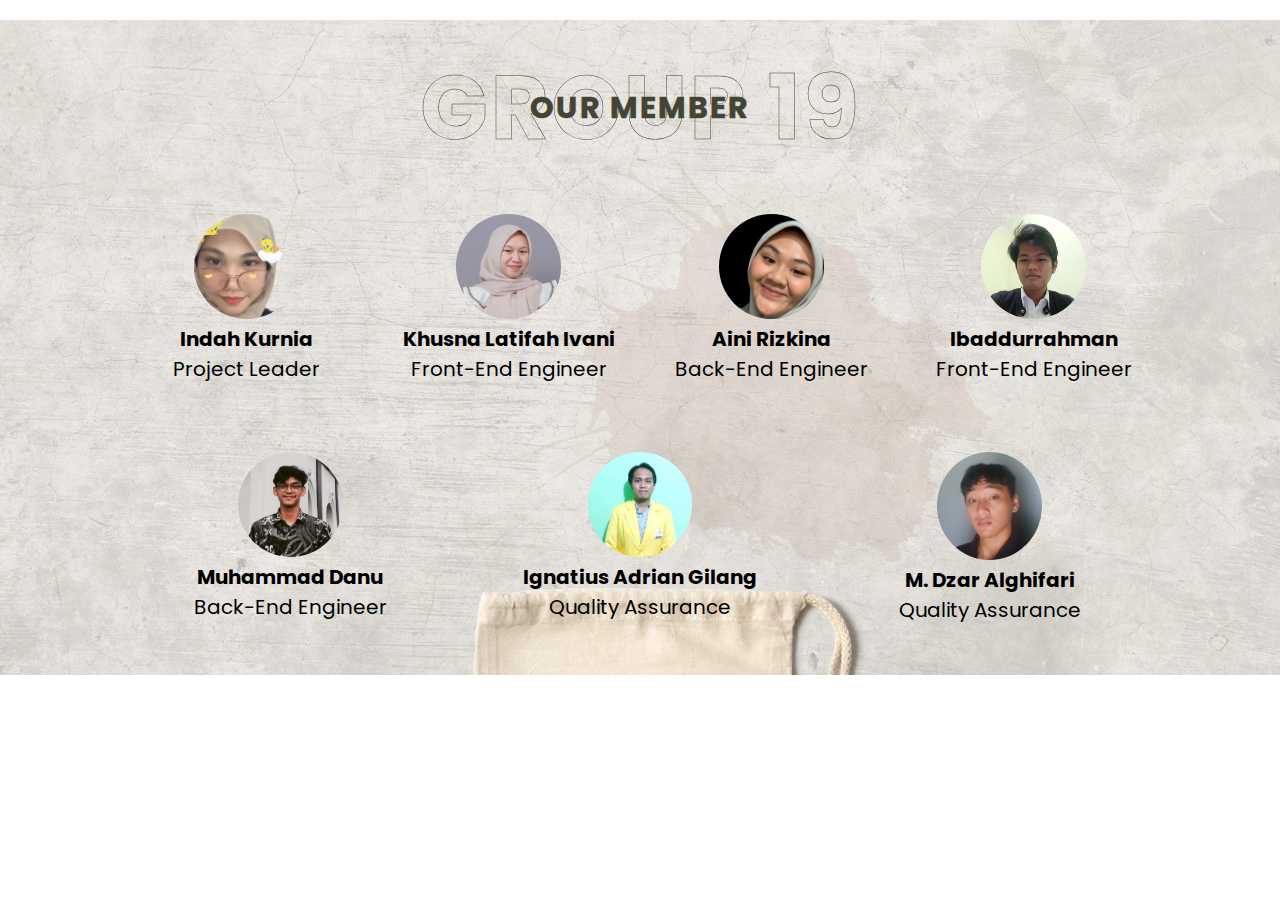
<file: team.html>
<!DOCTYPE html>
<html lang="es">
<head>
    <meta charset="UTF-8">
    <meta http-equiv="X-UA-Compatible" content="IE=edge">
    <meta name="viewport" content="width=device-width, initial-scale=1.0">
    <title>Our Team</title>

    <!-- Font Awesome CDN Link  -->
    <link rel="stylesheet" href="https://cdnjs.cloudflare.com/ajax/libs/font-awesome/5.15.4/css/all.min.css">

    <!-- Custom CSS File Link  -->
    <link rel="stylesheet" href="css/style.css">

</head>

<body>
     
<!-- MEMBER -->
<section class="member" id="member">
    <div class="container">
        <h1 class="heading pointer-cursor">Group 19 <span>OUR MEMBER</span></h1>
        <div class="member-list">
            <div class="kartu-member animated-text" onclick="animateText(this)">
                <img src="image/indah.png" alt="Team Member 1">
                <p><strong>Indah Kurnia</strong></p>
                <p>Project Leader</p>
            </div>
    
            <div class="kartu-member animated-text" onclick="animateText(this)">
                <img src="image/khusna.jpg" alt="Team Member 2">
                <p> <strong>Khusna Latifah Ivani</strong></p>
                <p>Front-End Engineer </p>
            </div>
    
            <div class="kartu-member animated-text" onclick="animateText(this)">
                <img src="image/aini.jpg" alt="Team Member 2">
                <p><strong>Aini Rizkina</strong></p>
                <p>Back-End Engineer </p>
            </div>
    
            <div class="kartu-member animated-text" onclick="animateText(this)">
                <img src="image/Ibad.jpg" alt="Team Member 2">
                <p> <strong> Ibaddurrahman </strong> </p>
                <p>Front-End Engineer </p>
            </div>
    
            <div class="kartu-member animated-text" onclick="animateText(this)">
                <img src="image/Danu.jpg" alt="Team Member 2">
                <p><strong>Muhammad Danu</strong> </p>
                <p>Back-End Engineer </p>
            </div>
            
            <div class="kartu-member animated-text" onclick="animateText(this)">
                <img src="image/gilang.jpg" alt="Team Member 2">
                <p><strong>Ignatius Adrian Gilang</strong></p>
                <p>Quality Assurance</p>
            </div>
    
            <div class="kartu-member animated-text" onclick="animateText(this)">
                <img src="image/dzar.jpg" alt="Team Member 2">
                <p><strong>M. Dzar Alghifari</strong></p>
                <p>Quality Assurance</p>
            </div>
    
        </div>
    </div>
</section>
</body>
</html>

        <!-- Custom JS File Link  -->
        <script src="js/script.js"></script>
</file>
<file: css/style.css>
@import url('https://fonts.googleapis.com/css2?family=Poppins:wght@100;300;400;500;600&display=swap');

:root {
    --main-color: #443;
    --border-radius: 95% 4% 97% 5% / 4% 94% 3% 95%;
    --border-radius-hover: 4% 95% 6% 95% / 95% 4% 92% 5%;
    --border: .2rem solid var(--main-color);
    --border-hover: .2rem dashed var(--main-color);
}

* {
    font-family: 'Poppins', sans-serif;
    margin: 0;
    padding: 0;
    box-sizing: border-box;
    outline: none;
    border: none;
    text-decoration: none;
    text-transform: capitalize;
    transition: all .2s linear;
}

html {
    font-size: 62.5%;
    overflow-x: hidden;
    scroll-padding-top: 7rem;
    scroll-behavior: smooth;
}

section {
    padding: 2rem 9%;
}

.heading {
    font-size: 9rem;
    text-transform: uppercase;
    color: transparent;
    -webkit-text-stroke: .05rem var(--main-color);
    letter-spacing: .2rem;
    text-align: center;
    pointer-events: none;
    position: relative;
}

.heading span {
    position: absolute;
    top: 50%;
    left: 50%;
    transform: translate(-50%, -50%);
    width: 100%;
    color: var(--main-color);
    font-size: 3rem;
}

.btn {
    display: inline-block;
    padding: .9rem 1.5rem;
    border: var(--border);
    border-radius: var(--border-radius);
    color: var(--main-color);
    background: none;
    cursor: pointer;
    margin-top: 1rem;
    font-size: 1.7rem;
}

.btn:hover {
    border-radius: var(--border-radius-hover);
    border: var(--border-hover);
}

/* HEADER */

.header {
    position: fixed;
    top: 0;
    left: 0;
    right: 0;
    display: flex;
    align-items: center;
    justify-content: space-between;
    z-index: 1000;
    background: #fff;
    box-shadow: 0 .5rem 1rem rgba(0, 0, 0, .1);
    padding: 2rem 9%;
}

.header .logo {
    color: var(--main-color);
    font-size: 2.3rem;
}

.header .logo i {
    padding-left: .5rem;
}

.header .navbar a {
    margin: 0 1rem;
    font-size: 1.7rem;
    color: var(--main-color);
}

.header .btn {
    margin-top: 0;
}

#menu-btn {
    font-size: 3rem;
    color: var(--main-color);
    cursor: pointer;
    display: none;
}

/* HOME */

.home {
    min-height: 100vh;
    padding-top: 12rem;
    background: url(../image/home-bg.jpg) no-repeat;
    background-position: center;
    background-size: cover;
}

.home .row {
    display: flex;
    align-items: center;
    flex-wrap: wrap;
    gap: 1.5rem;
}

.home .row .content {
    flex: 1 1 42rem;
}

.home .row .image {
    flex: 1 1 42rem;
    padding-top: 10rem;
    text-align: center;
}

.home .row .image img {
    height: 35rem;
    animation: float 4s linear infinite;
}

@keyframes float {

    0%,
    100% {
        transform: translateY(0rem);
    }

    50% {
        transform: translateY(-7rem);
    }
}

.home .row .content h3 {
    font-size: 6.5rem;
    color: var(--main-color);
    text-transform: uppercase;
}

.home .image-slider {
    text-align: center;
    padding: 3rem 0;
}

.home .image-slider img {
    height: 9rem;
    margin: 0 .5rem;
    cursor: pointer;
    margin-top: 5rem;
}

.home .image-slider img:hover {
    transform: translateY(-2rem);
}

/* ABOUT */

.about .row {
    display: flex;
    align-items: center;
    flex-wrap: wrap;
    gap: 1.5rem;
}

.about .row .image {
    flex: 1 1 42rem;
}

.about .row .image img {
    width: 100%;
    animation: aboutImage 4s linear infinite;
}

@keyframes aboutImage {

    0%,
    100% {
        transform: scale(.9);
        border-radius: var(--border-radius-hover);
    }

    50% {
        transform: scale(.8);
        border-radius: var(--border-radius);
    }
}

.about .row .content {
    flex: 1 1 42rem;
}

.about .row .content .title {
    color: var(--main-color);
    font-size: 3rem;
    line-height: 1.8;
}

.about .row .content p {
    color: var(--main-color);
    font-size: 1.5rem;
    line-height: 1.8;
    padding: 1rem 0;
}

.about .row .content .icons-container {
    display: flex;
    flex-wrap: wrap;
    gap: 1rem;
    padding-top: 3rem;
}

.about .row .content .icons-container .icons {
    flex: 1 1 15rem;
    padding: 1.5rem;
    text-align: center;
    border: var(--border);
    border-radius: var(--border-radius);
}

.about .row .content .icons-container .icons img {
    height: 5rem;
}

.about .row .content .icons-container .icons h3 {
    font-size: 1.7rem;
    padding-top: 1rem;
    color: var(--main-color);
}

/* MENU */

.menu {
    background: url(../image/menu-bg.jpg) no-repeat;
    background-position: center;
    background-size: cover;
}

.menu .box-container {
    display: flex;
    flex-wrap: wrap;
    gap: 2rem;
    justify-content: center;
}

.menu .box-container .box {
    flex: 1 1 42rem;
    padding: 2rem;
    border: var(--border);
    border-radius: var(--border-radius);
    display: flex;
    align-items: center;
    gap: 1.5rem;
    margin-left: 6rem;
}

.menu .box-container .box:hover {
    border: var(--border-hover);
    border-radius: var(--border-radius-hover);
}

.menu .box-container .box img {
    height: 8rem;
    margin-left: -6rem;
}

.menu .box-container .box .content h3 {
    font-size: 2.2rem;
    color: var(--main-color);
    line-height: 1.8;
}

.menu .box-container .box .content p {
    font-size: 1.6rem;
    color: var(--main-color);
    line-height: 1.8;
    padding: 1rem 0;
}

.menu .box-container .box .content span {
    font-size: 2rem;
    color: var(--main-color);
    line-height: 1.8;
}

/* REVIEW */

.review .review-slider {
    padding: 7rem 0;
}

.review .review-slider .box {
    border: var(--border);
    border-radius: var(--border-radius);
    text-align: center;
    position: relative;
    z-index: 0;
    padding: 2rem;
}

.review .review-slider .box .fa-quote-left {
    position: absolute;
    top: 2rem;
    left: 2.5rem;
    font-size: 6rem;
    color: #ccc;
    z-index: -1;
}

.review .review-slider .box .fa-quote-right {
    position: absolute;
    bottom: 2rem;
    right: 2.5rem;
    font-size: 6rem;
    color: #ccc;
    z-index: -1;
}

.review .review-slider .box:hover .fa-quote-left {
    top: -6.5rem;
}

.review .review-slider .box:hover .fa-quote-right {
    bottom: -6.5rem;
}

.review .review-slider .box img {
    height: 7rem;
    width: 7rem;
    border-radius: 50%;
    margin-bottom: .7rem;
}

.review .review-slider .box .stars {
    padding: .5rem 0
}

.review .review-slider .box .stars i {
    font-size: 1.7rem;
    color: var(--main-color);
}

.review .review-slider .box p {
    font-size: 1.6rem;
    color: var(--main-color);
    padding: 1rem 0;
    line-height: 1.8;
}

.review .review-slider .box h3 {
    font-size: 2.2rem;
    color: var(--main-color);
    line-height: 1.8;
}

.review .review-slider .box span {
    font-size: 1.5rem;
    color: var(--main-color);
}

.swiper-pagination-bullet {
    height: 1.5rem;
    width: 1.5rem;
    border-radius: 0;
}

.swiper-pagination-bullet-active {
    background: var(--main-color);
}

/* BOOK */

.book {
    background: url(../image/book-bg.jpg);
    background-position: center;
    background-size: cover;
}

.book form {
    margin: 0 auto 2rem auto;
    max-width: 60rem;
    border-radius: var(--border-radius-hover);
    padding: 3rem;
    border: var(--border);
}

.book form .box {
    width: 100%;
    padding: 1rem 1.2rem;
    border-radius: .5rem;
    font-size: 1.6rem;
    background: none;
    text-transform: none;
    color: var(--main-color);
    border: var(--border);
    margin: .7rem 0;
}

.book form .box:focus {
    border: var(--border-hover);
}

.book form textarea {
    height: 15rem;
    resize: none;
}

.footer .box-container {
    display: grid;
    grid-template-columns: repeat(auto-fit, minmax(23rem, 1fr));
    gap: 1.5rem;
}

.footer .box-container .box h3 {
    font-size: 2.5rem;
    padding: 1rem 0;
    color: var(--main-color);
}

.footer .box-container .box a {
    display: block;
    font-size: 1.5rem;
    padding: 1rem 0;
    color: var(--main-color);
}

.footer .box-container .box a i {
    padding-right: .5rem;
}

.footer .box-container .box a:hover i {
    padding-right: 2rem;
}

.footer .credit {
    text-align: center;
    font-size: 2rem;
    padding: 2rem 1rem;
    margin-top: 1rem;
    color: var(--main-color);
}

.footer .credit span {
    border-bottom: var(--border-hover);
}

/* MEMBER */
.member {
    background: url(../image/member-bg.jpg ) no-repeat;
    background-position: center;
    background-size: cover;
}
.member-list {
    width: 100%;
    position: relative;
    display: flex;
    flex-wrap: wrap;
    justify-content: space-around; /* Menambahkan properti untuk meratakan elemen kesamping */
    flex-direction: row; /* Menambahkan properti untuk mengatur arah elemen ke samping */
}

.kartu-member {
    width: 25%;
    margin: 30px auto;
    text-align: center; /* Menambahkan properti untuk rata tengah teks */
}

.kartu-member img {
    width: 40%;
    border-radius: 50%;
    margin: auto;
    margin-top: 3%;
}

.kartu-member p {
    font-weight: 400;
    font-size: 20px;
    text-align: center;
}

#member {
    padding-top: 20px;
    margin-top: 20px;
    margin-bottom: 20px;
}

/* Tambahkan animasi */
@keyframes text-click-animation {
    0% {
        font-size: 1em;
    }

    50% {
        font-size: 1.2em;
    }

    100% {
        font-size: 1em;
    }
}

.animated-text.clicked {
    animation: text-click-animation 0.5s ease-out;
}




/* MEDIA QUERIES */

@media (max-width: 991px) {
    html {
        font-size: 55%;
    }

    .header {
        padding: 3rem;
    }

    section {
        padding: 2rem;
    }
}

@media (max-width: 768px) {
    .heading {
        font-size: 6rem;
    }

    .heading span {
        font-size: 2.3rem;
    }

    #menu-btn {
        display: initial;
    }

    #menu-btn.fa-times {
        transform: rotate(180deg);
    }

    .header .navbar {
        position: absolute;
        top: 99%;
        left: 0;
        right: 0;
        background: #fff;
        clip-path: polygon(0 0, 100% 0, 100% 0, 0 0);
    }

    .header .navbar.active {
        clip-path: polygon(0 0, 100% 0, 100% 100%, 0 100%);
    }

    .header .navbar a {
        display: block;
        font-size: 2.2rem;
        margin: 0;
        padding: 1.5rem 2rem;
    }

    .home {
        text-align: center;
    }

    .home .row .content h3 {
        font-size: 4rem;
    }

    .menu .box-container .box {
        margin-left: 0;
        margin-top: 6rem;
        flex-flow: column;
        text-align: center;
    }

    .menu .box-container .box img {
        margin-left: 0;
        margin-top: -6rem;
    }
}

@media (max-width: 450px) {
    html {
        font-size: 50%;
    }

    .home .row .image img {
        height: auto;
        width: 100%;
    }
}
</file>
